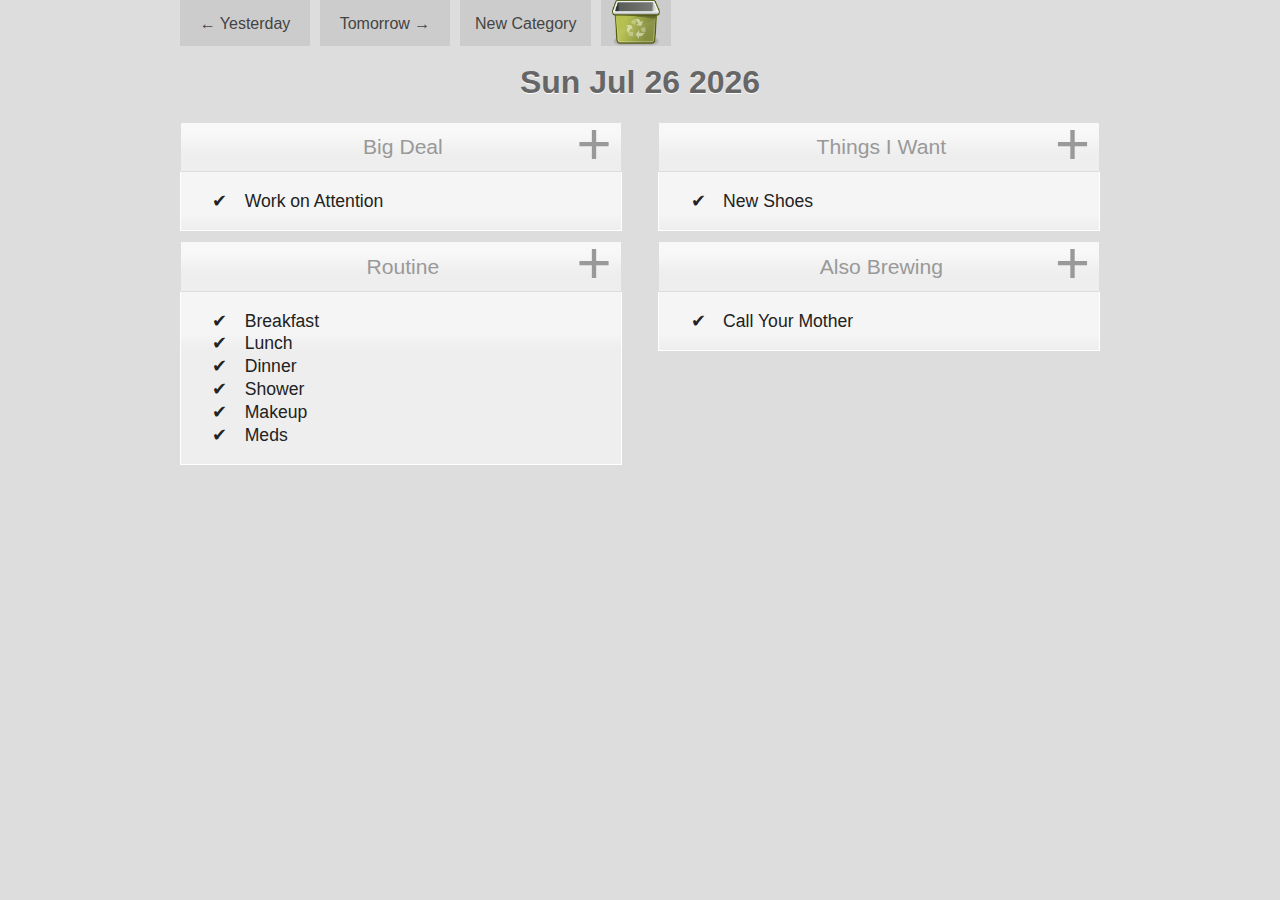
<file: index.html>
<!doctype html>
<html lang="us">
<head>
	<meta charset="utf-8">
	<title>Attention! Your Daily Scheduler</title>
	<link href="css/custom-theme/jquery-ui-1.10.3.custom.css" rel="stylesheet">
	<link href="css/attention.css" rel="stylesheet">
	<script src="js/jquery-1.9.1.js"></script>
	<script src="js/jquery-ui-1.10.3.custom.js"></script>
	<script src="js/attention.js"></script>
</head>
<body>


<div class="btns-primary">
	<div class="btn btn-prev-date">&#8592; Yesterday</div>
	<div class="btn btn-next-date">Tomorrow &#8594;</div>
	<div class="btn new-item">New Category</div>
	<div class="btn trash"></div>
</div>

<h1 class="page-title">Attention! Your Daily Scheduler</h1>

<ul id="col-0" class="col col-left">
<!-- 	<li class="list">
		<div class="accordion">
			<h2 class="list-title">Big Deal</h2>
			<ul class="list-items">
				<li class="list-item">Brunch with Ben</li>
			</ul>
		</div>
	</li>
	<li class="list">
		<div class="accordion">
			<h2 class="list-title">Routine</h2>
			<ul class="list-items">
				<li class="list-item">Shower</li>
				<li class="list-item">Makeup</li>
				<li class="list-item">Meds</li>
			</ul>
		</div>
	</li> -->
</ul><ul id="col-1" class="col col-right">
<!-- 	<li class="list">
		<div class="accordion">
		<h2 class="list-title">Things I Want</h2>
			<ul class="list-items">
				<li class="list-item">New Shoes</li>
			</ul>
		</div>
	</li>
	<li class="list">
		<div class="accordion">
			<h2 class="list-title">Also Brewing</h2>
			<ul class="list-items">
				<li class="list-item">Call to Your Mother</li>
			</ul>
		</div>
	</li> -->
</ul>

<div id="delete-list-or-children" title="Delete List or Children?" style="display:none;">
  <p>Do you wish to delete the entire list, or just the children?</p>
</div>

</body>
</html>
</file>
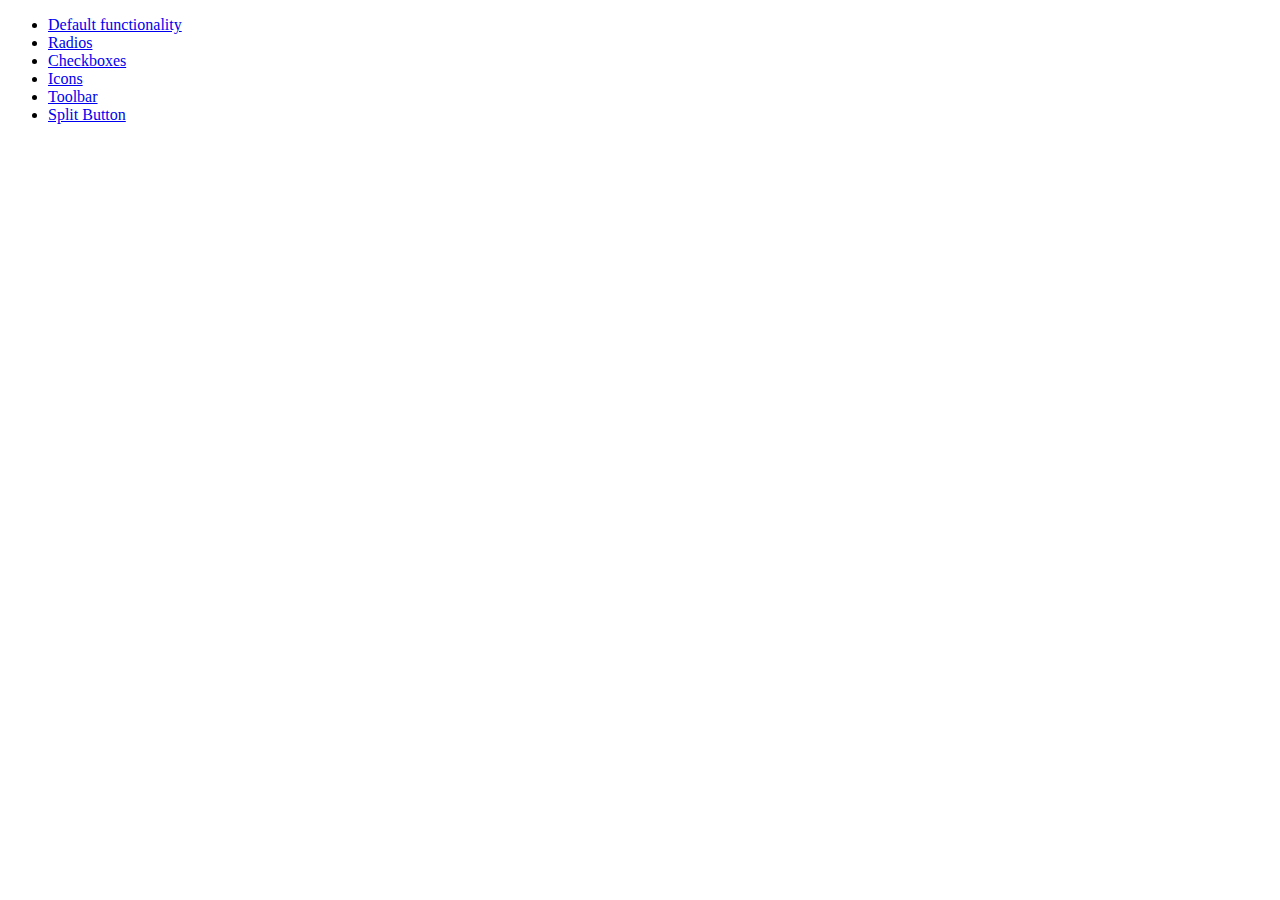
<file: development-bundle/demos/button/index.html>
<!doctype html>
<html lang="en">
<head>
	<meta charset="utf-8">
	<title>jQuery UI Button Demos</title>
</head>
<body>

<ul>
	<li><a href="default.html">Default functionality</a></li>
	<li><a href="radio.html">Radios</a></li>
	<li><a href="checkbox.html">Checkboxes</a></li>
	<li><a href="icons.html">Icons</a></li>
	<li><a href="toolbar.html">Toolbar</a></li>
	<li><a href="splitbutton.html">Split Button</a></li>
</ul>

</body>
</html>
</file>
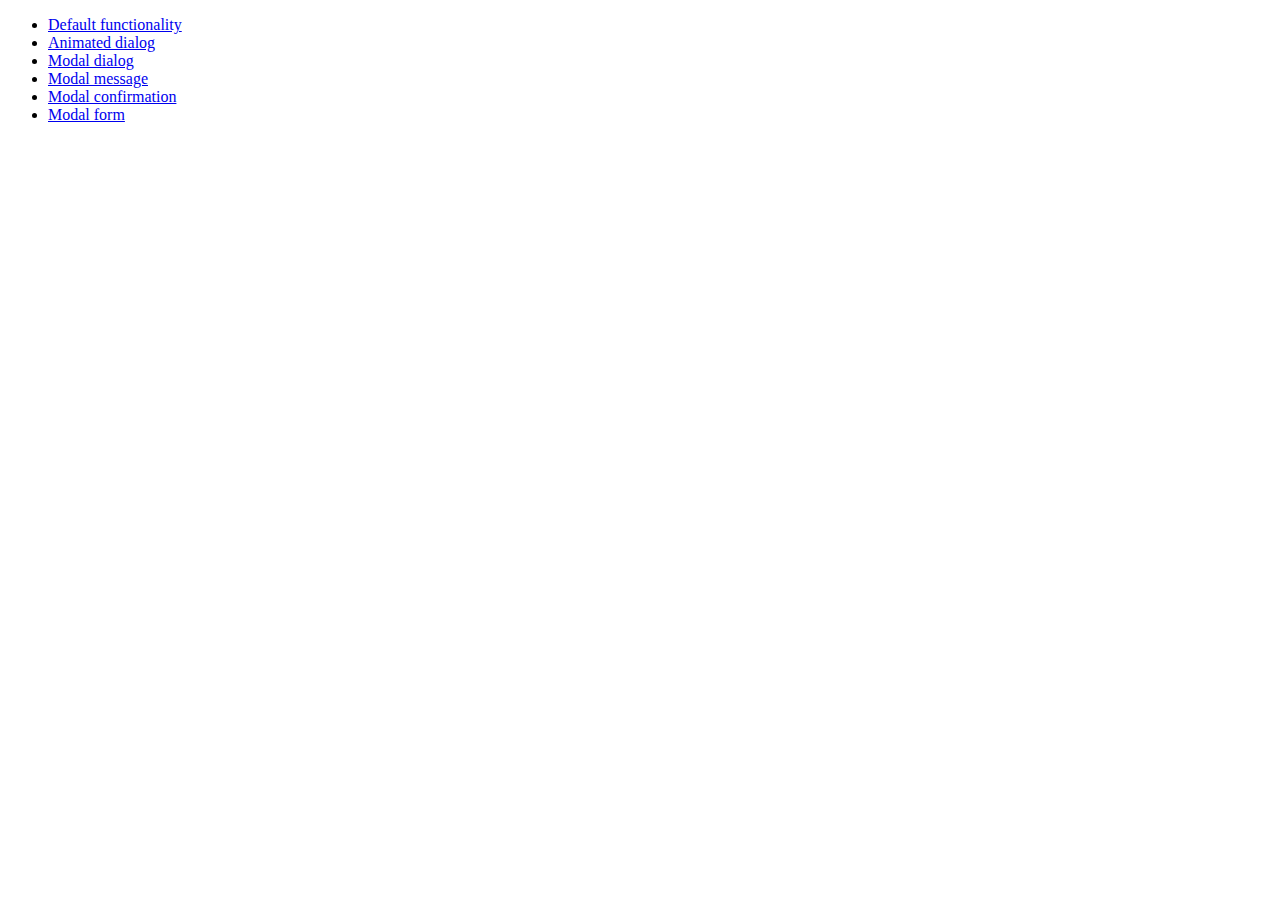
<file: development-bundle/demos/dialog/index.html>
<!doctype html>
<html lang="en">
<head>
	<meta charset="utf-8">
	<title>jQuery UI Dialog Demos</title>
</head>
<body>

<ul>
	<li><a href="default.html">Default functionality</a></li>
	<li><a href="animated.html">Animated dialog</a></li>
	<li><a href="modal.html">Modal dialog</a></li>
	<li><a href="modal-message.html">Modal message</a></li>
	<li><a href="modal-confirmation.html">Modal confirmation</a></li>
	<li><a href="modal-form.html">Modal form</a></li>
</ul>

</body>
</html>
</file>
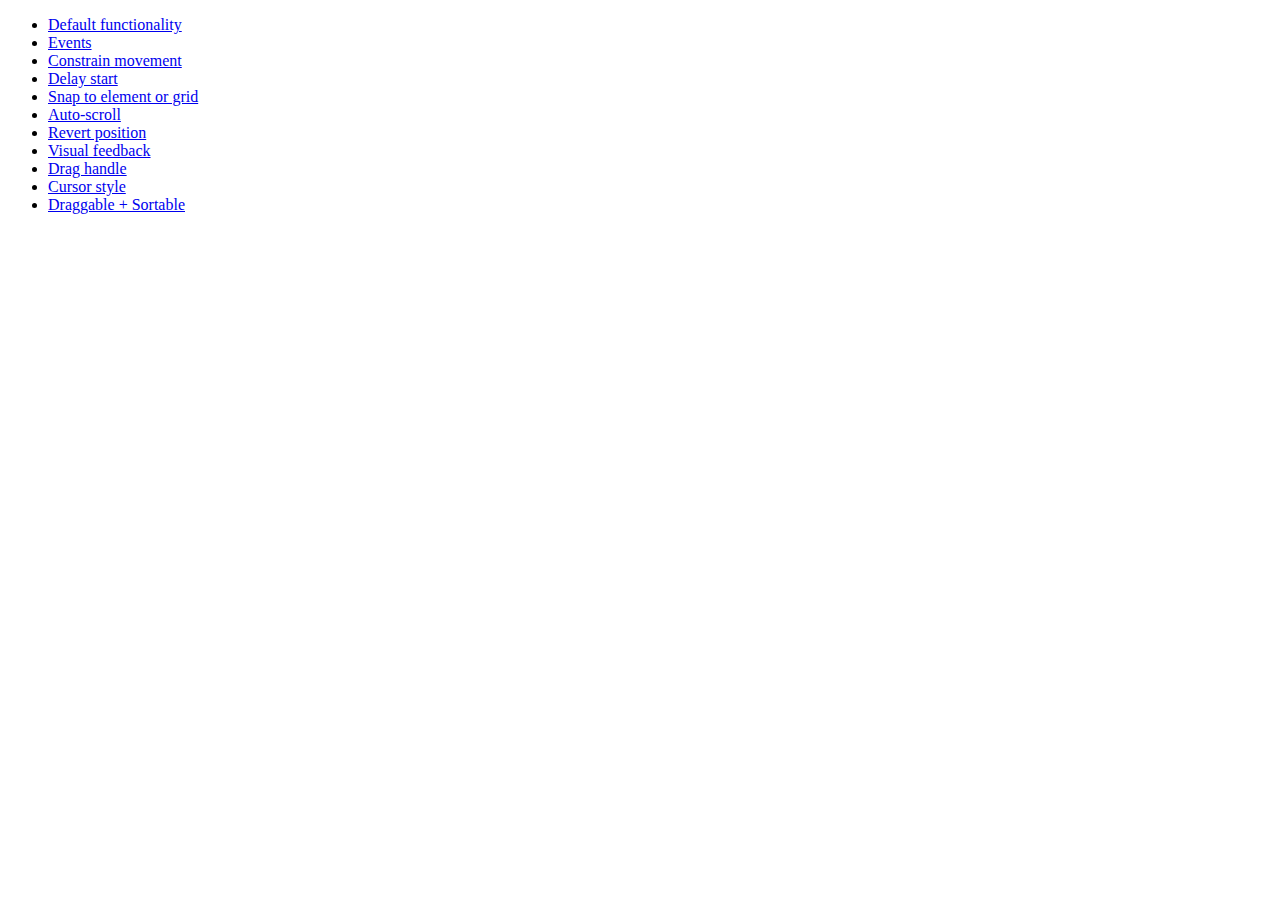
<file: development-bundle/demos/draggable/index.html>
<!doctype html>
<html lang="en">
<head>
	<meta charset="utf-8">
	<title>jQuery UI Draggable Demos</title>
</head>
<body>

<ul>
	<li><a href="default.html">Default functionality</a></li>
	<li><a href="events.html">Events</a></li>
	<li><a href="constrain-movement.html">Constrain movement</a></li>
	<li><a href="delay-start.html">Delay start</a></li>
	<li><a href="snap-to.html">Snap to element or grid</a></li>
	<li><a href="scroll.html">Auto-scroll</a></li>
	<li><a href="revert.html">Revert position</a></li>
	<li><a href="visual-feedback.html">Visual feedback</a></li>
	<li><a href="handle.html">Drag handle</a></li>
	<li><a href="cursor-style.html">Cursor style</a></li>
	<li><a href="sortable.html">Draggable + Sortable</a></li>
</ul>

</body>
</html>
</file>
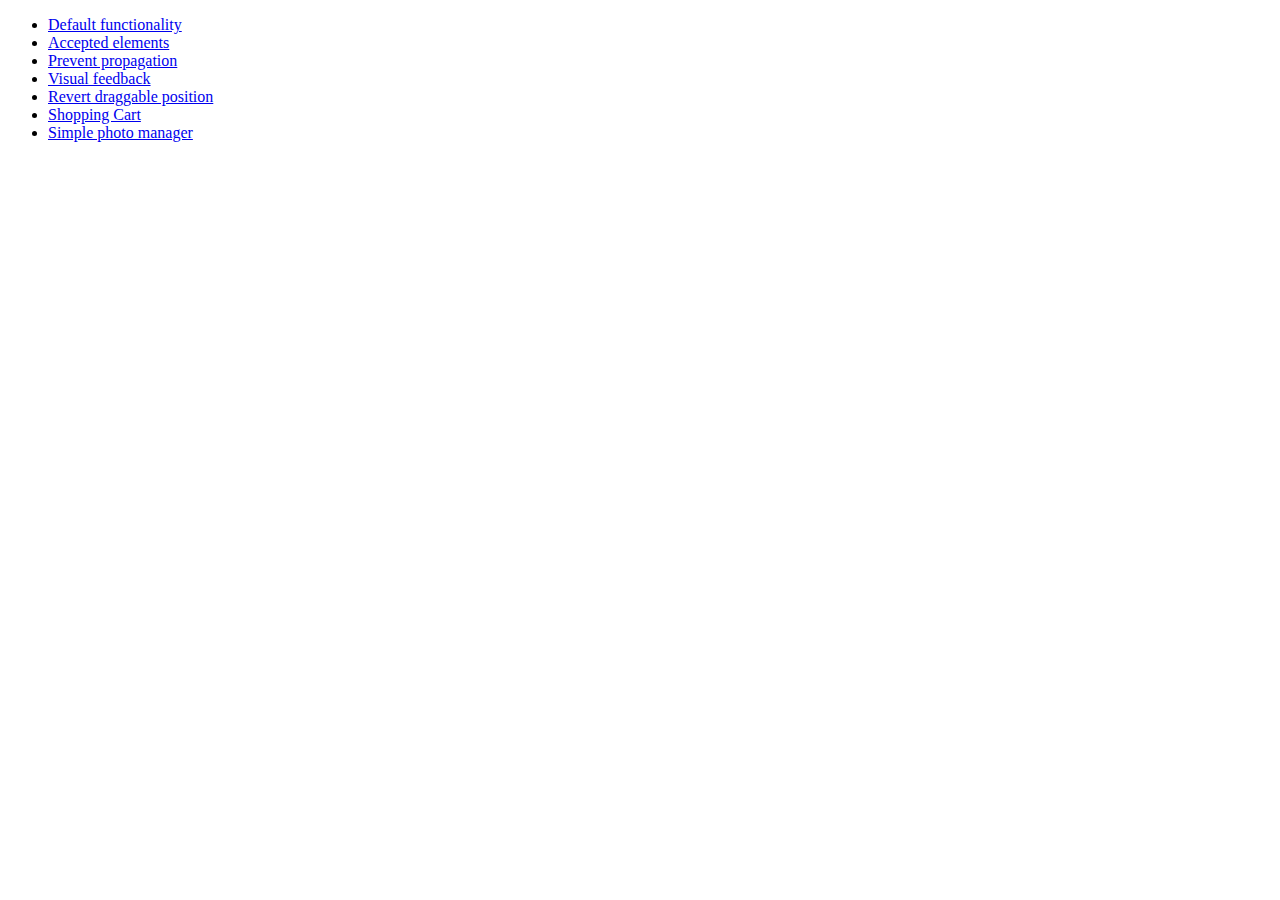
<file: development-bundle/demos/droppable/index.html>
<!doctype html>
<html lang="en">
<head>
	<meta charset="utf-8">
	<title>jQuery UI Droppable Demos</title>
</head>
<body>

<ul>
	<li><a href="default.html">Default functionality</a></li>
	<li><a href="accepted-elements.html">Accepted elements</a></li>
	<li><a href="propagation.html">Prevent propagation</a></li>
	<li><a href="visual-feedback.html">Visual feedback</a></li>
	<li><a href="revert.html">Revert draggable position</a></li>
	<li><a href="shopping-cart.html">Shopping Cart</a></li>
	<li><a href="photo-manager.html">Simple photo manager</a></li>
</ul>

</body>
</html>
</file>
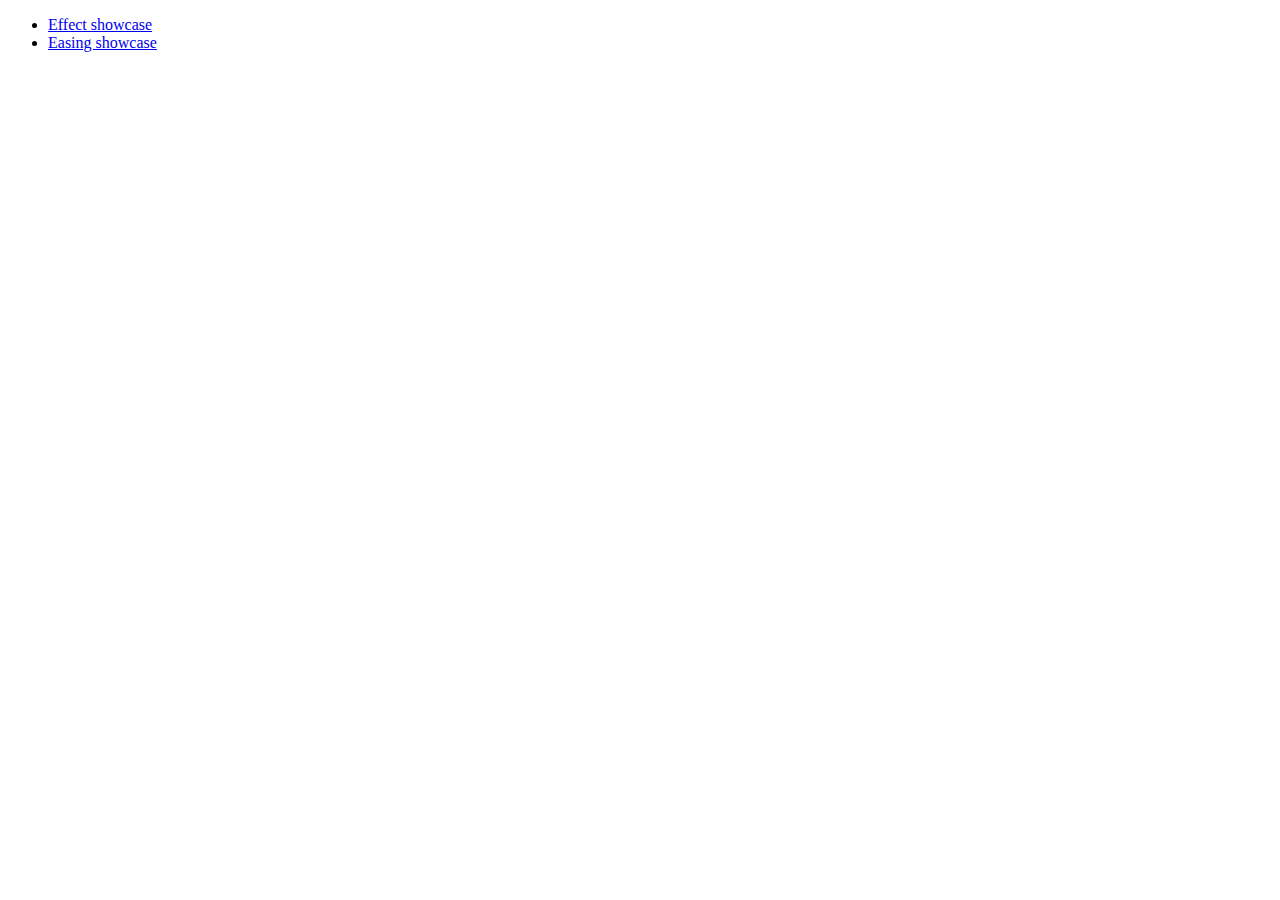
<file: development-bundle/demos/effect/index.html>
<!doctype html>
<html lang="en">
<head>
	<meta charset="utf-8">
	<title>jQuery UI Effects Demos</title>
</head>
<body>

<ul>
	<li><a href="default.html">Effect showcase</a></li>
	<li><a href="easing.html">Easing showcase</a></li>
</ul>

</body>
</html>
</file>
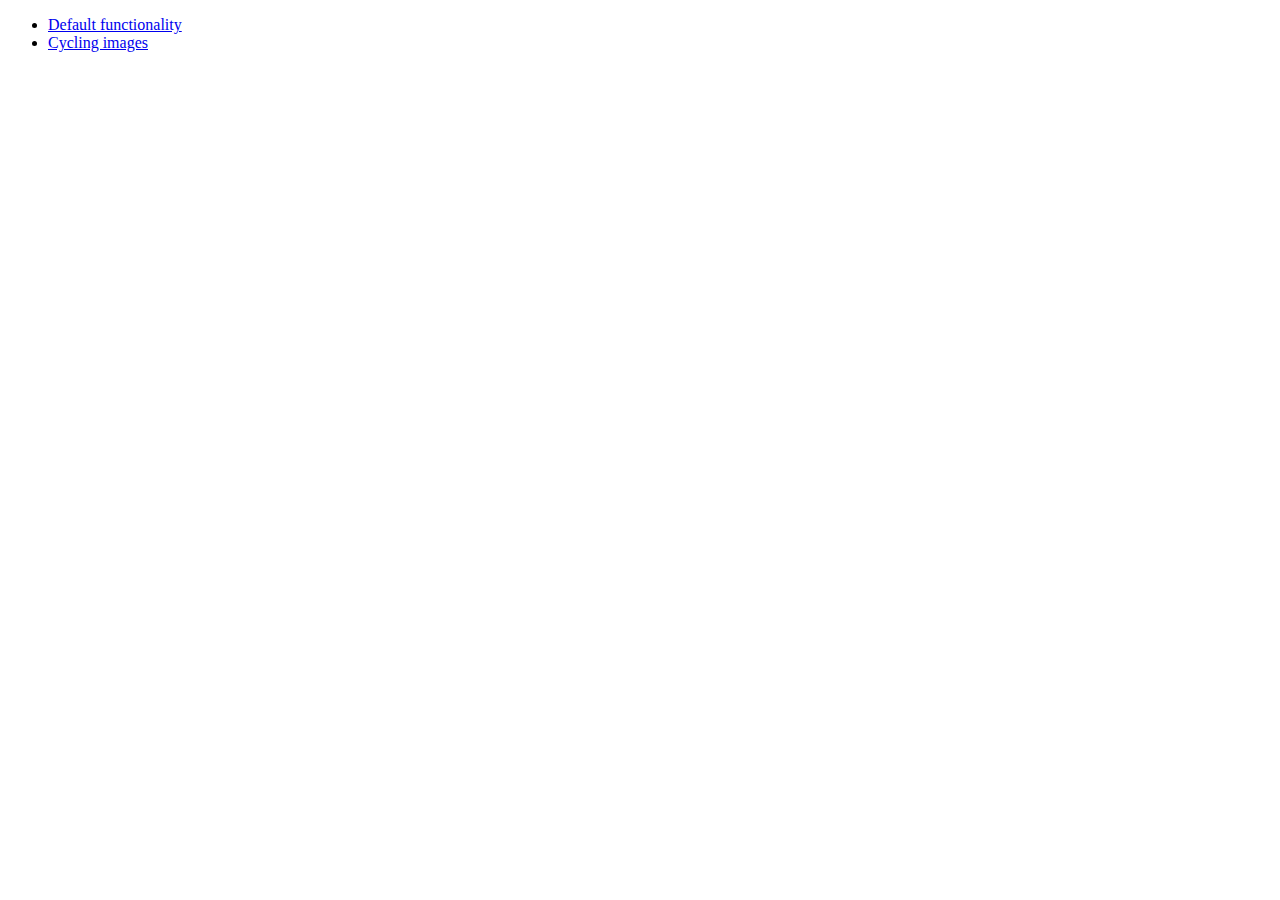
<file: development-bundle/demos/position/index.html>
<!doctype html>
<html lang="en">
<head>
	<meta charset="utf-8">
	<title>jQuery UI Position Demo</title>
</head>
<body>

<ul>
	<li><a href="default.html">Default functionality</a></li>
	<li><a href="cycler.html">Cycling images</a></li>
</ul>

</body>
</html>
</file>
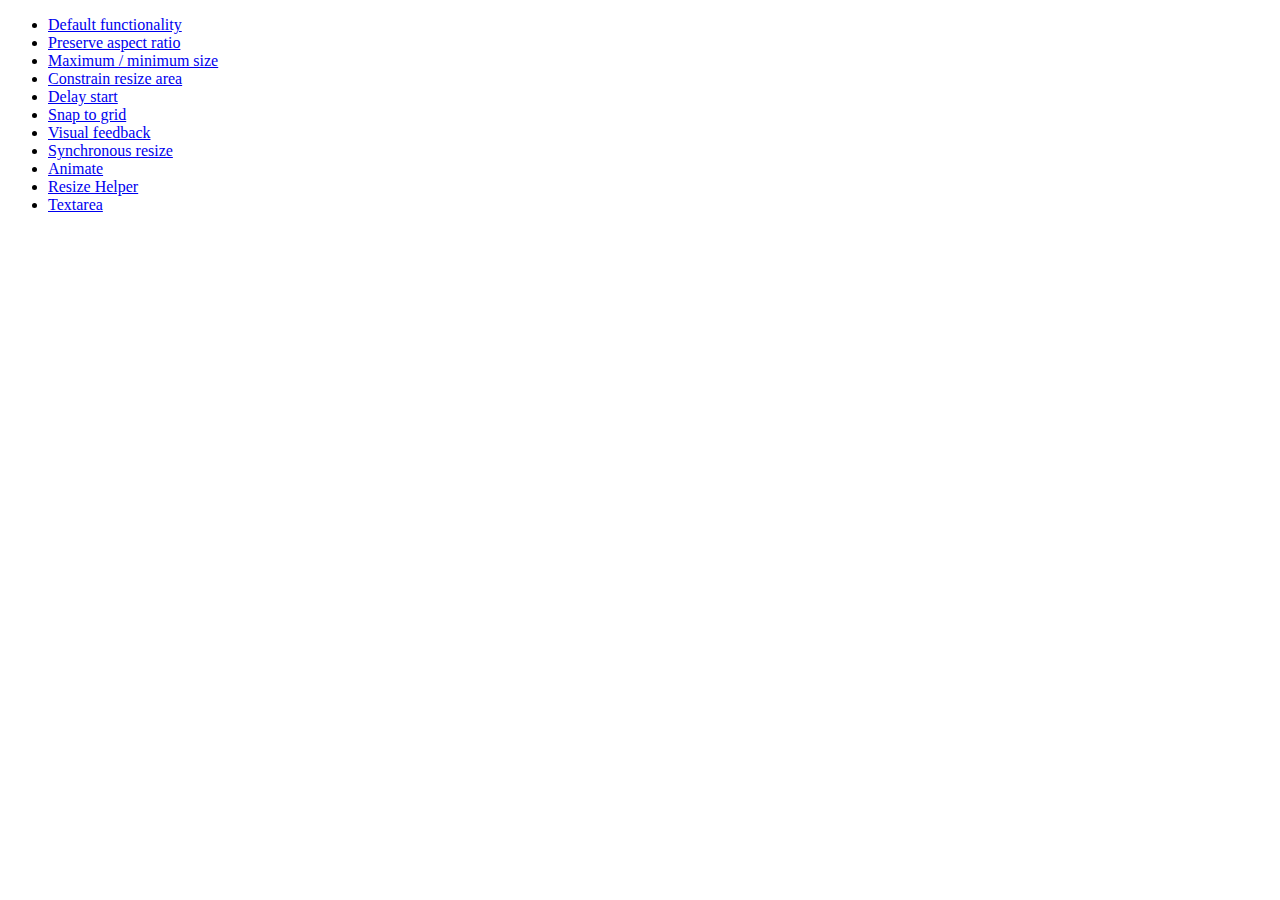
<file: development-bundle/demos/resizable/index.html>
<!doctype html>
<html lang="en">
<head>
	<meta charset="utf-8">
	<title>jQuery UI Resizable Demos</title>
</head>
<body>

<ul>
	<li><a href="default.html">Default functionality</a></li>
	<li><a href="aspect-ratio.html">Preserve aspect ratio</a></li>
	<li><a href="max-min.html">Maximum / minimum size</a></li>
	<li><a href="constrain-area.html">Constrain resize area</a></li>
	<li><a href="delay-start.html">Delay start</a></li>
	<li><a href="snap-to-grid.html">Snap to grid</a></li>
	<li><a href="visual-feedback.html">Visual feedback</a></li>
	<li><a href="synchronous-resize.html">Synchronous resize</a></li>
	<li><a href="animate.html">Animate</a></li>
	<li><a href="helper.html">Resize Helper</a></li>
	<li><a href="textarea.html">Textarea</a></li>
</ul>

</body>
</html>
</file>
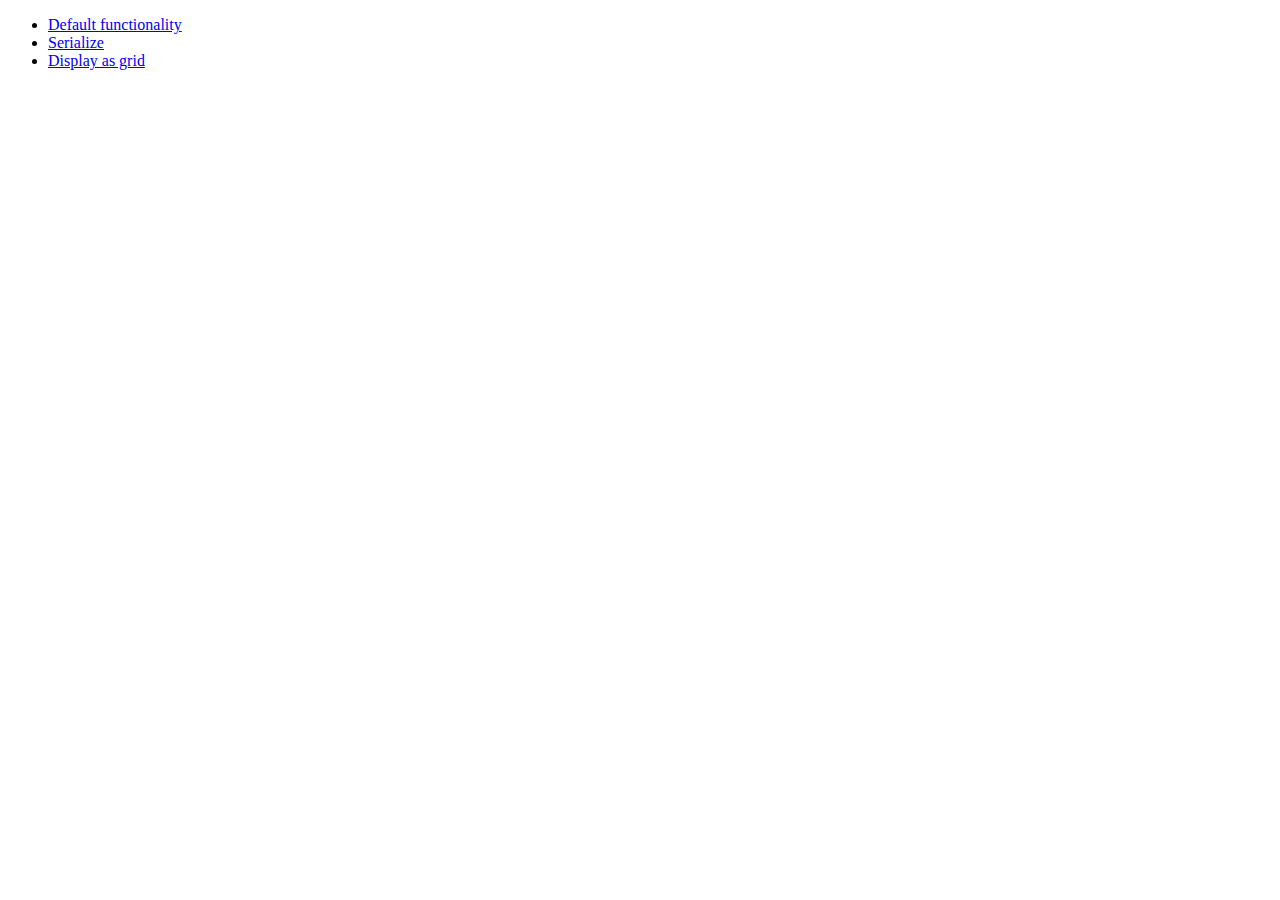
<file: development-bundle/demos/selectable/index.html>
<!doctype html>
<html lang="en">
<head>
	<meta charset="utf-8">
	<title>jQuery UI Selectable Demos</title>
</head>
<body>

<ul>
	<li><a href="default.html">Default functionality</a></li>
	<li><a href="serialize.html">Serialize</a></li>
	<li><a href="display-grid.html">Display as grid</a></li>
</ul>

</body>
</html>
</file>
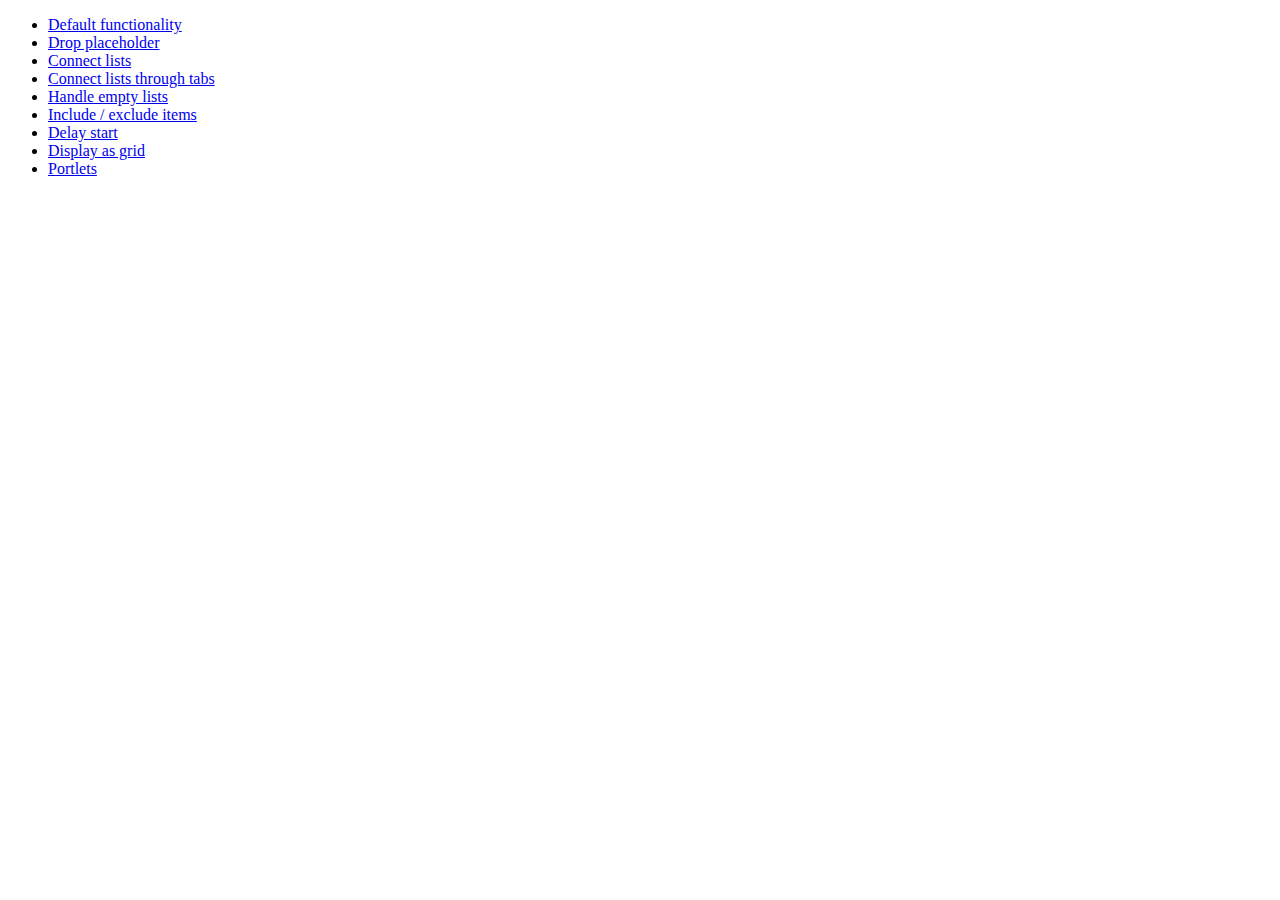
<file: development-bundle/demos/sortable/index.html>
<!doctype html>
<html lang="en">
<head>
	<meta charset="utf-8">
	<title>jQuery UI Sortable Demos</title>
</head>
<body>

<ul>
	<li><a href="default.html">Default functionality</a></li>
	<li><a href="placeholder.html">Drop placeholder</a></li>
	<li><a href="connect-lists.html">Connect lists</a></li>
	<li><a href="connect-lists-through-tabs.html">Connect lists through tabs</a></li>
	<li><a href="empty-lists.html">Handle empty lists</a></li>
	<li><a href="items.html">Include / exclude items</a></li>
	<li><a href="delay-start.html">Delay start</a></li>
	<li><a href="display-grid.html">Display as grid</a></li>
	<li><a href="portlets.html">Portlets</a></li>
</ul>

</body>
</html>
</file>
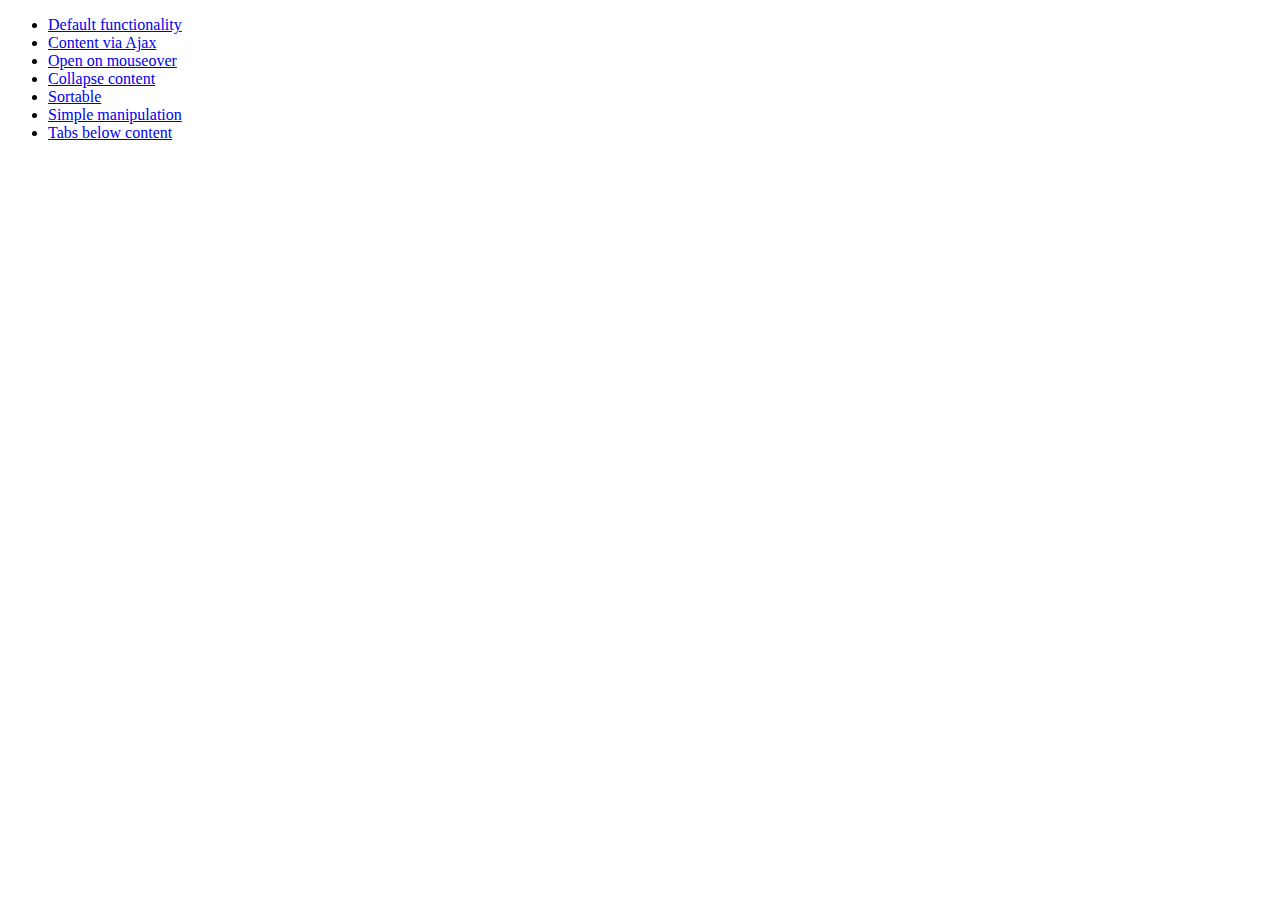
<file: development-bundle/demos/tabs/index.html>
<!doctype html>
<html lang="en">
<head>
	<meta charset="utf-8">
	<title>jQuery UI Tabs Demos</title>
</head>
<body>

<ul>
	<li><a href="default.html">Default functionality</a></li>
	<li><a href="ajax.html">Content via Ajax</a></li>
	<li><a href="mouseover.html">Open on mouseover</a></li>
	<li><a href="collapsible.html">Collapse content</a></li>
	<li><a href="sortable.html">Sortable</a></li>
	<li><a href="manipulation.html">Simple manipulation</a></li>
	<li><a href="bottom.html">Tabs below content</a></li>
</ul>

</body>
</html>
</file>
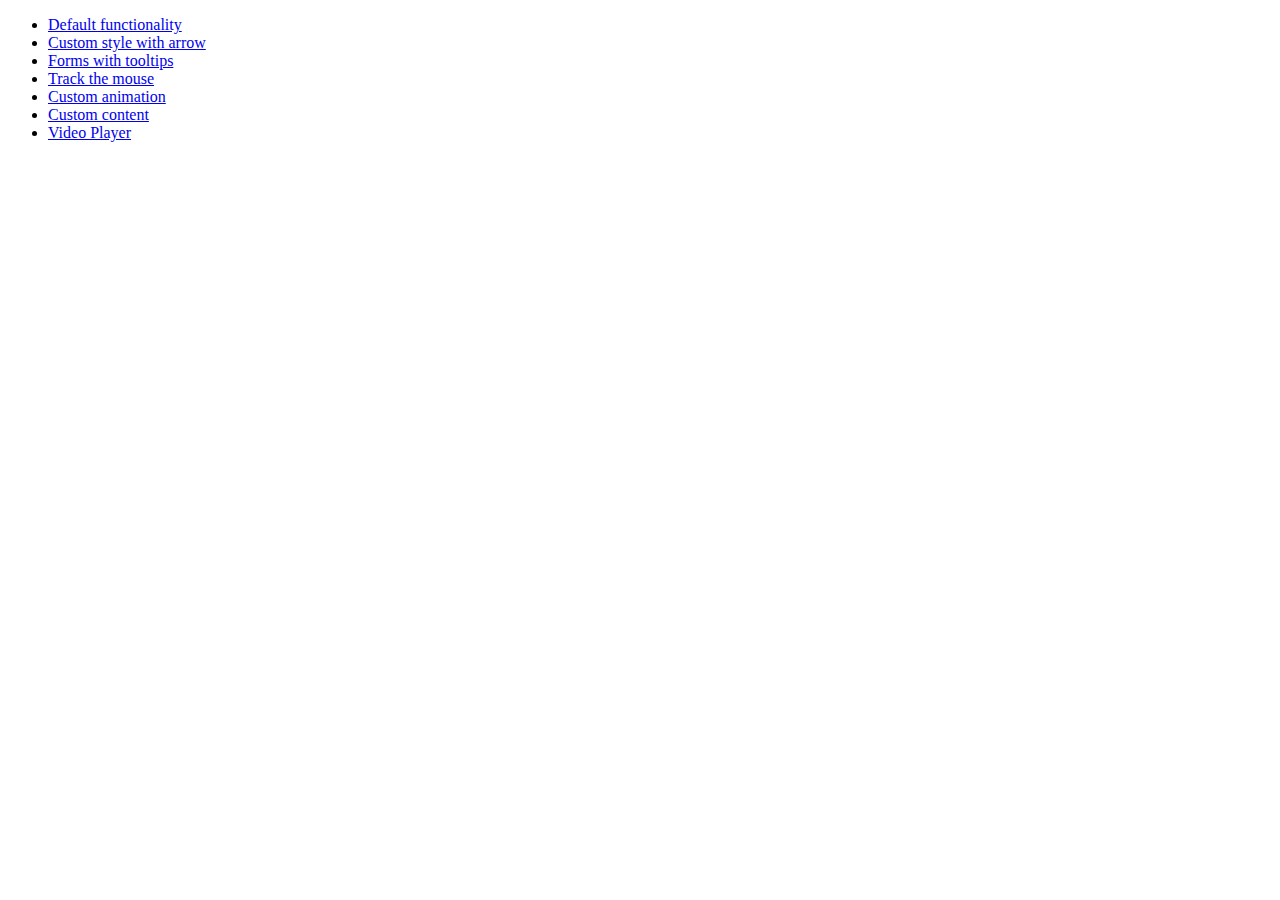
<file: development-bundle/demos/tooltip/index.html>
<!doctype html>
<html lang="en">
<head>
	<meta charset="utf-8">
	<title>jQuery UI Tooltip Demos</title>
</head>
<body>

<ul>
	<li><a href="default.html">Default functionality</a></li>
	<li><a href="custom-style.html">Custom style with arrow</a></li>
	<li><a href="forms.html">Forms with tooltips</a></li>
	<li><a href="tracking.html">Track the mouse</a></li>
	<li><a href="custom-animation.html">Custom animation</a></li>
	<li><a href="custom-content.html">Custom content</a></li>
	<li><a href="video-player.html">Video Player</a></li>
</ul>

</body>
</html>
</file>
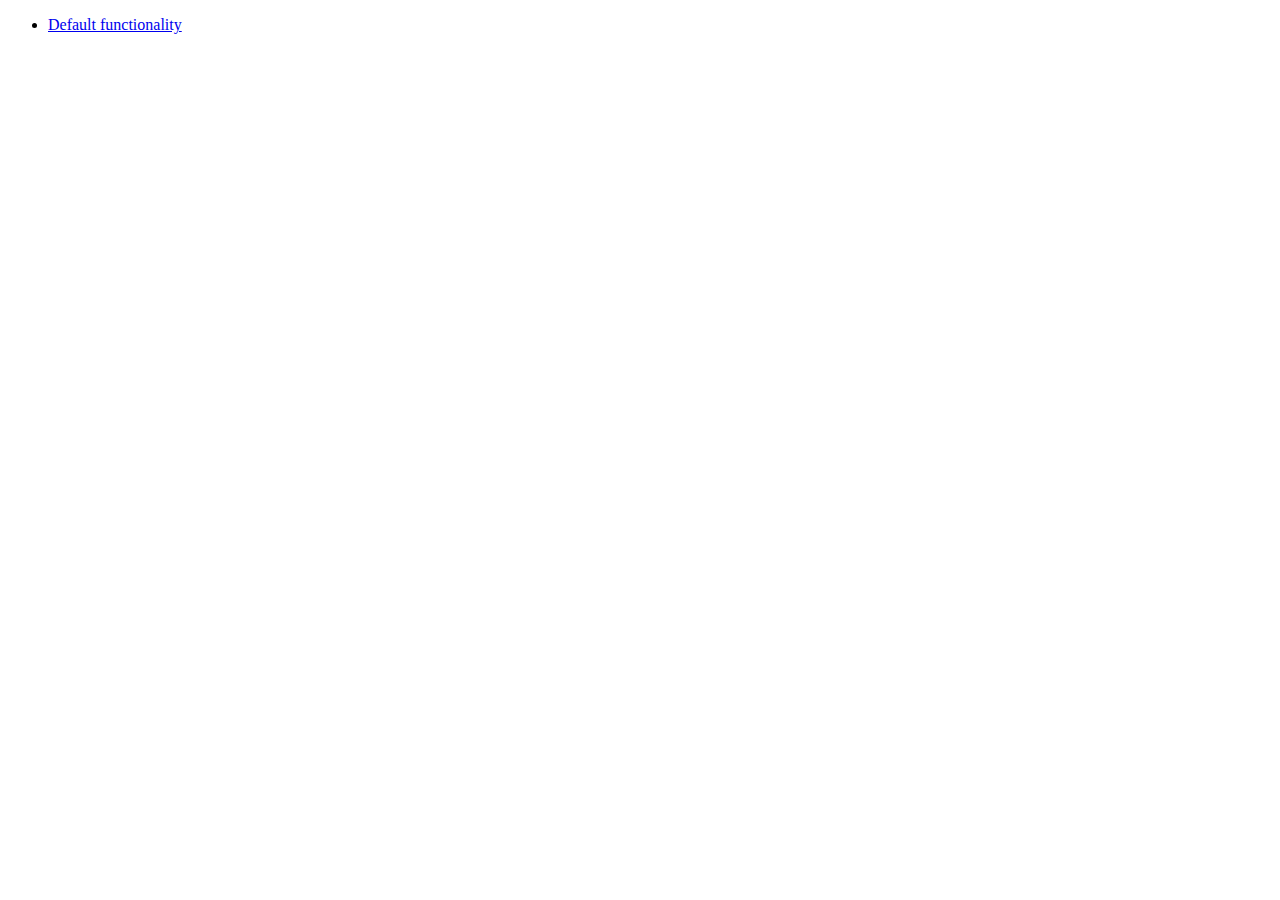
<file: development-bundle/demos/widget/index.html>
<!doctype html>
<html lang="en">
<head>
	<meta charset="utf-8">
	<title>jQuery UI Widget Demo</title>
</head>
<body>

<ul>
	<li><a href="default.html">Default functionality</a></li>
</ul>

</body>
</html>
</file>
<file: css/attention.css>
body{font: 100%/200% "Trebuchet MS", sans-serif;margin: 50px;}
.demoHeaders {margin-top: 2em;}
#dialog-link {padding: .4em 1em .4em 20px;text-decoration: none;position: relative;}
#dialog-link span.ui-icon {margin: 0 5px 0 0;position: absolute;left: .2em;top: 50%;margin-top: -8px;}
#icons {margin: 0;padding: 0;}
#icons li {margin: 2px;position: relative;padding: 4px 0;cursor: pointer;float: left;list-style: none;}
#icons span.ui-icon {float: left;margin: 0 4px;}
.fakewindowcontain .ui-widget-overlay {position: absolute;}

/* -- */

body {position:relative;background-color: #DDD;margin: 0 auto;max-width: 920px;padding: 0 6% 120px;}

.page-title {text-align: center;color:#666;text-shadow:0 1px 0 #FFF;}

.col {list-style: none;margin:0;padding:0;width:48%;display:inline-block;vertical-align: top;}
.col-left{margin-right:4%;}

.list {margin-bottom:10px;position:relative;}
.ui-accordion-header:not(.ui-accordion-header-active) {font-size:.8em;} /* Collapsed Accordion */

.btn-add-list-item {position:absolute;right:0;top:0;z-index:100;height:40px;padding:6px 10px 4px 10px;font-size:60px;color:#999;overflow:hidden;cursor:pointer;}
.btn-add-list-item:hover {color:#000;}

.list-title {text-align: center;color:#999;font-size:1.2em;}

.list-item {position:relative;}
.list-item:not(.done):hover .list-item-content {text-decoration: underline;}
.list-item.done {opacity:0.5;}
.list-item.done .list-item-content {text-decoration: line-through;}

.list-item .list-item-content {padding-left:25px;cursor: pointer;}
.list-item .list-item-content + input {position:relative;top:-5px;margin-left:22px;}
.list-item .checkmark {position:absolute;left:-15px;width:30px;text-align:center;cursor:pointer;}
.list-item.done .checkmark {}

.ui-sortable-helper {opacity:0.7;}

.btns-primary {height:45px;}
.btns-primary .btn {background: #CCC;color:#444;float:left;min-width:100px;height:30px;padding:8px 15px;margin-right:10px;text-align:center;cursor:pointer;}
.btns-primary .btn:hover {background-color: #AAA;color:#000;text-shadow: 0 1px 0 rgba(255,255,255,0.3)}

.btns-primary .trash {min-width:20px;width:40px;background-image: url(../images/trashcan.png);background-repeat: no-repeat;background-position: center center;background-size:contain;}
.btns-primary .btn.drop-hover {background-color: red;}

@media only screen and (max-width : 480px) {
	body {padding: 0 20px 100px;margin:0;}
	.col {width:100%;}
}
</file>
